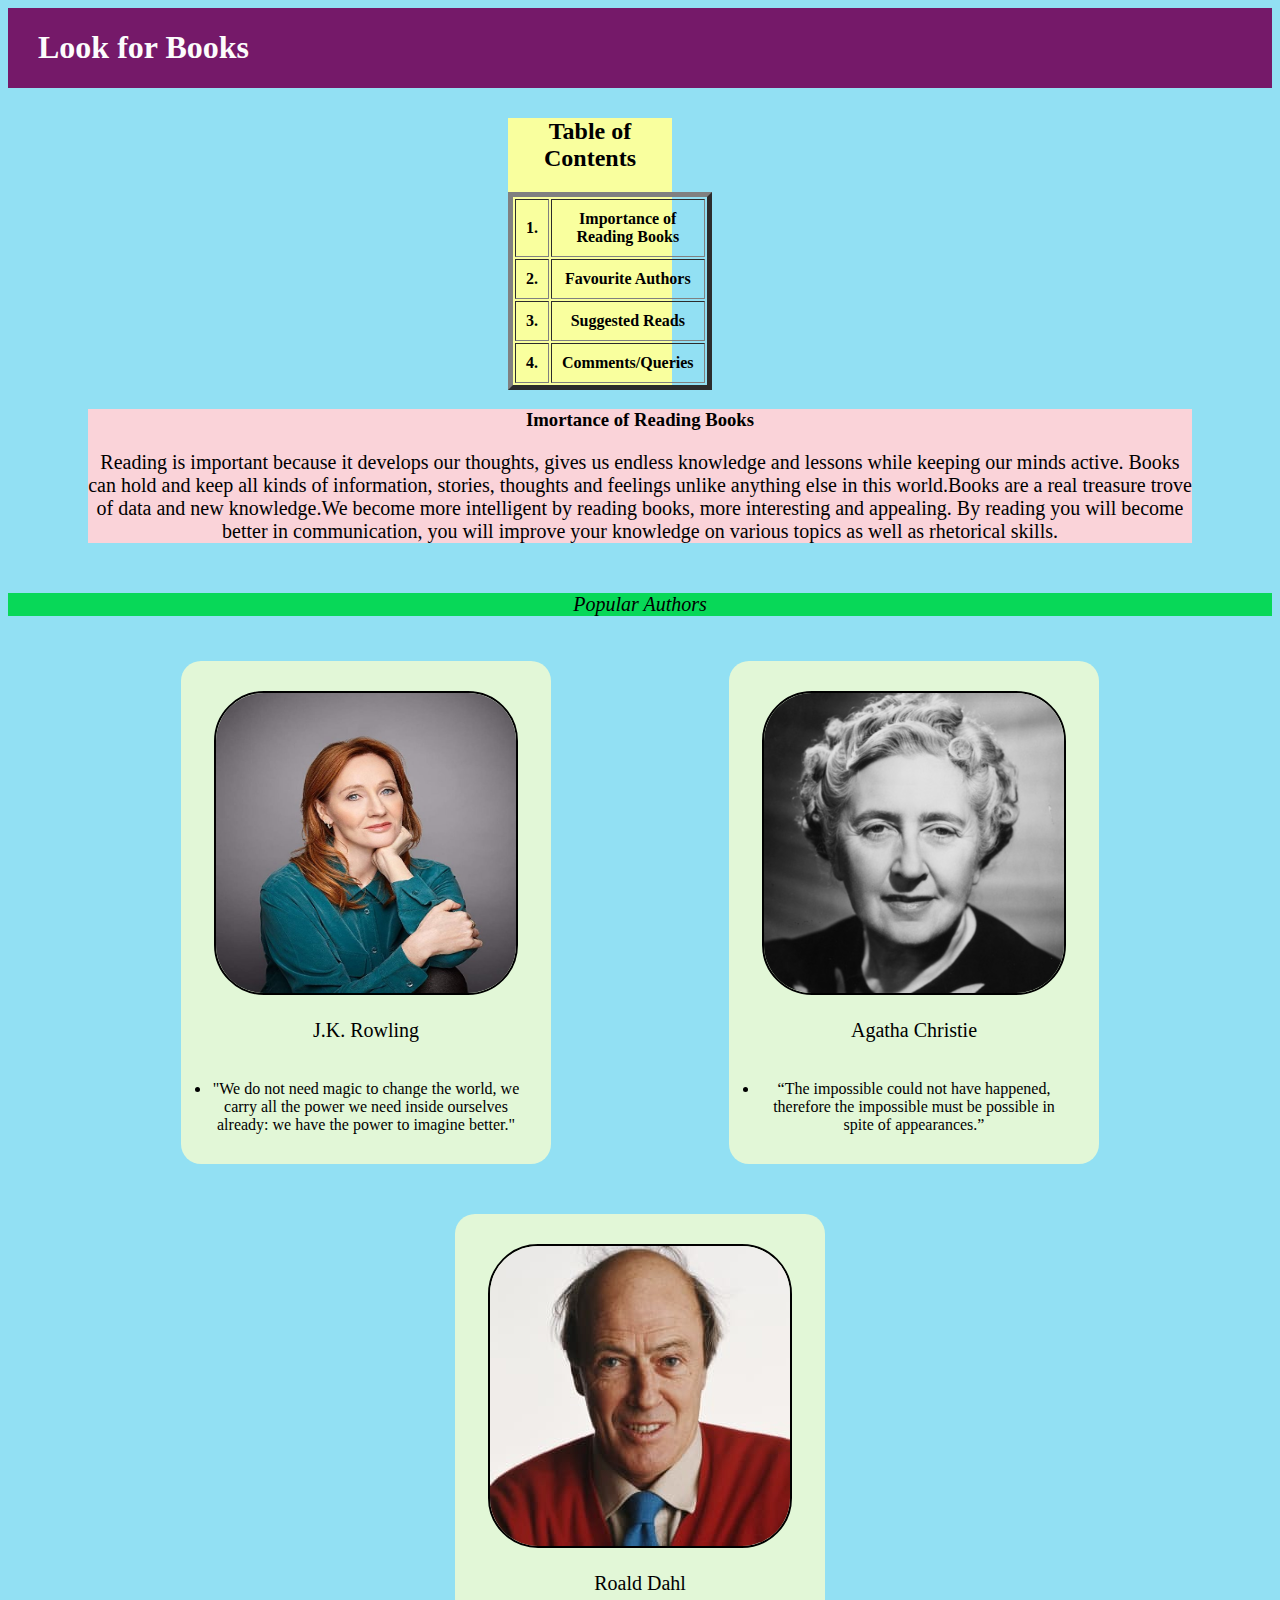
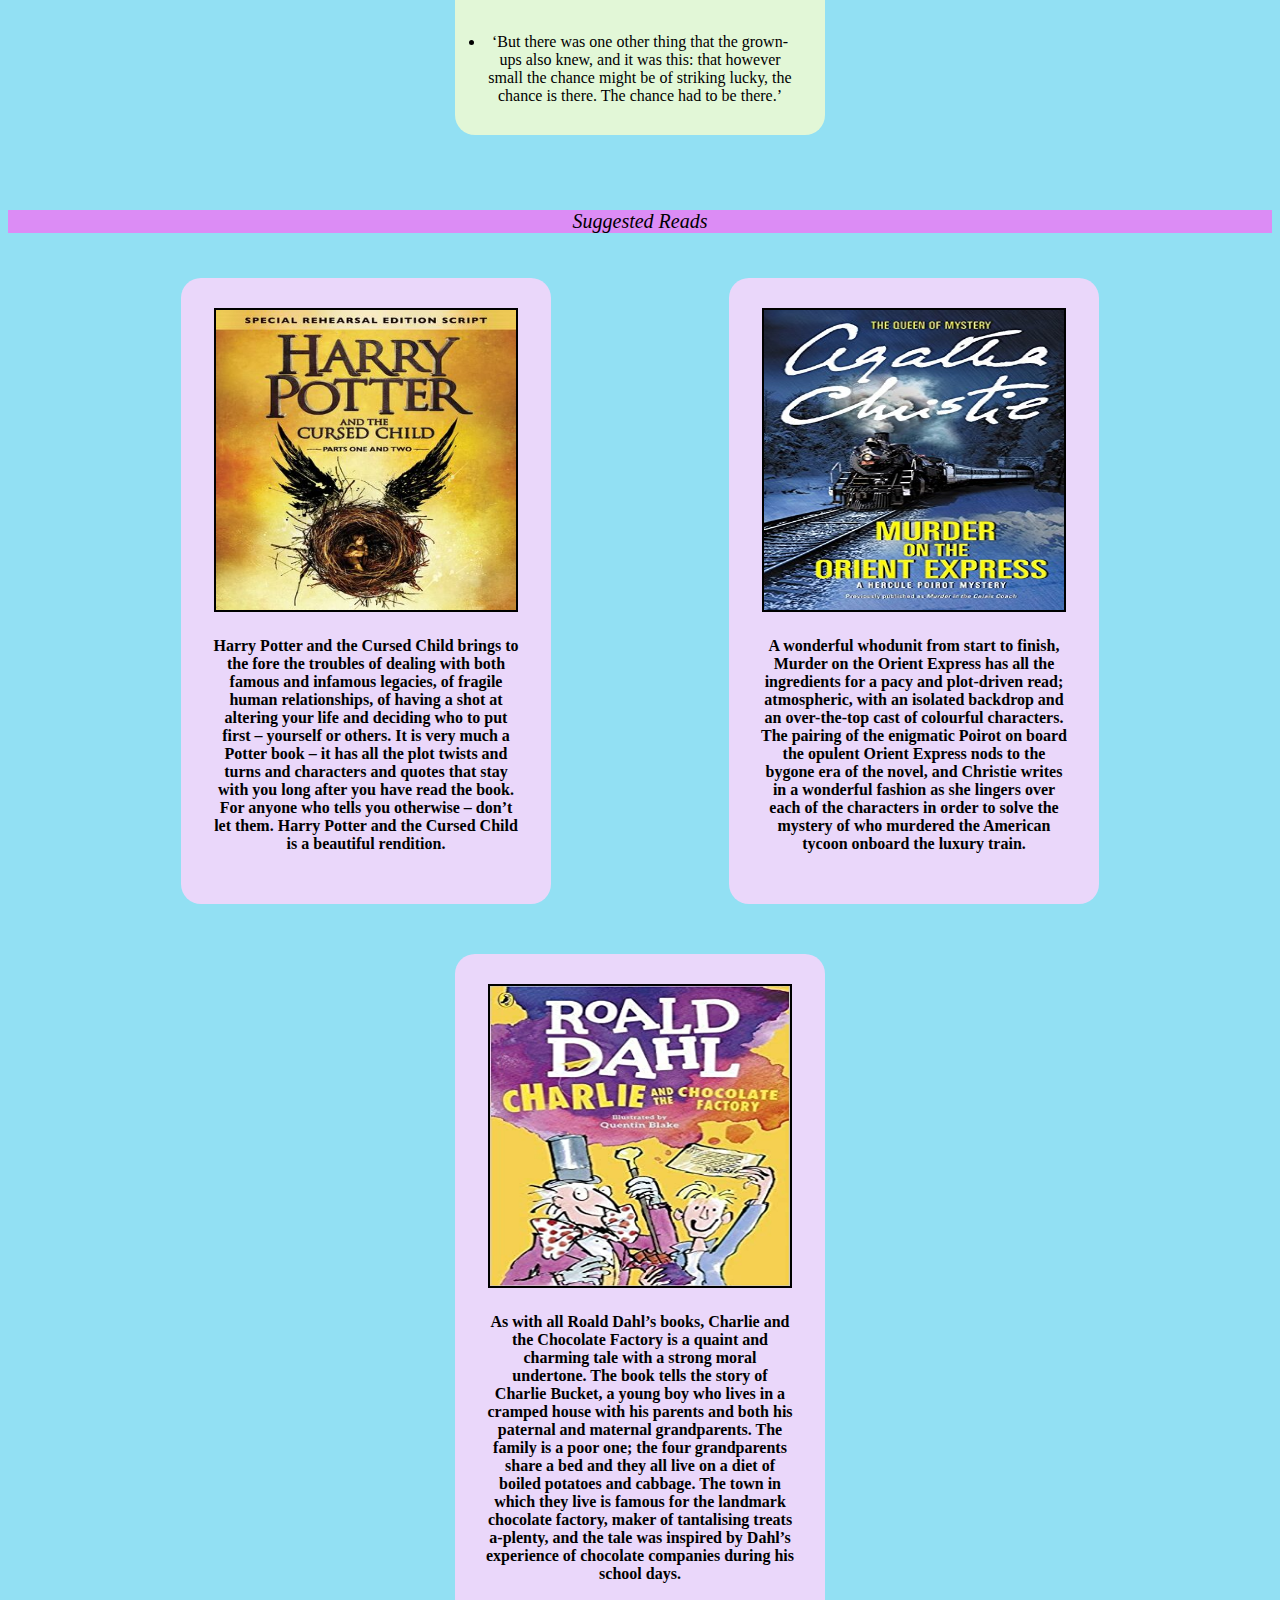
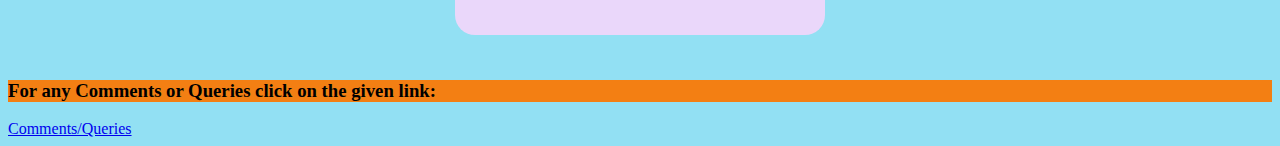
<file: index.html>
<!Doctype html>
<html>
<head>

<title>
Book Reading Club
</title>

<link rel="stylesheet" type="text/css" href="style.css"></link>

</head>

<body>
    <div class="header">
        <div><h1>Look for Books</h1></div>
    </div>

    <div class="menu">
        <h2>Table of Contents</h2>
        <table border="5" cellpadding="10">
            <tr>
                <th>1.</th>
                <th>Importance of Reading Books</th>
            </tr>
            <tr>
            <th>2.</th>
            <th>Favourite Authors</th>
            </tr>
            <tr>
                <th>3.</th>
                <th>Suggested Reads</th>
            </tr>
            <tr>
                <th>4.</th>
                <th>Comments/Queries</th>
            </tr>
        </table>
    </div>

    <div class="benifits">
        <h3>Imortance of Reading Books</h3>
        <p>
            Reading is important because it develops our thoughts, gives us endless knowledge and lessons while keeping our minds active. Books can hold and keep all kinds of information, stories, thoughts and feelings unlike anything else in this world.Books are a real treasure trove of data and new knowledge.We become more intelligent by reading books, more interesting and appealing. By reading you will become better in communication, you will improve your knowledge on various topics as well as rhetorical skills.

        </p>
    </div>

    <div class="text"><p><i>Popular Authors</i></p></div>

    <div class="grid">
        

        <div class="item">
            <a><img src = "JKRowling.jpg" width=300 height=300></a>
            <p> J.K. Rowling</p><br>
            <li>"We do not need magic to change the world, we carry all the power we need inside ourselves already: we have the power to imagine better."</li>
        </div>

        <div class="item">
            <a><img src = "agatha.jpg" width=300 height=300></a>
            <p> Agatha Christie</p><br>
            <li>“The impossible could not have happened, therefore the impossible must be possible in spite of appearances.”</li>
        </div>

        <div class="item">
            <a><img src = "roald.jpg" width=300 height=300></a>
            <p> Roald Dahl</p><br>
            <li>‘But there was one other thing that the grown-ups also knew, and it was this: that however small the chance might be of striking lucky, the chance is there. The chance had to be there.’</li>
        </div>
    </div>

    <div class="title"><p><i>Suggested Reads</i></p></div>

    <div class="reads">

        <div class="book">
            <a><img src = "harryPotter.jpg" width=300 height=300></a>
            <h4>Harry Potter and the Cursed Child brings to the fore the troubles of dealing with both famous and infamous legacies, of fragile human relationships, of having a shot at altering your life and deciding who to put first – yourself or others. It is very much a Potter book – it has all the plot twists and turns and characters and quotes that stay with you long after you have read the book. For anyone who tells you otherwise – don’t let them. Harry Potter and the Cursed Child is a beautiful rendition.</h4>
        </div>

        <div class="book">
            <a><img src = "orientExpress.jpg" width=300 height=300></a>
            <h4>A wonderful whodunit from start to finish, Murder on the Orient Express has all the ingredients for a pacy and plot-driven read; atmospheric, with an isolated backdrop and an over-the-top cast of colourful characters. The pairing of the enigmatic Poirot on board the opulent Orient Express nods to the bygone era of the novel, and Christie writes in a wonderful fashion as she lingers over each of the characters in order to solve the mystery of who murdered the American tycoon onboard the luxury train.</h4>
        </div>

        <div class="book">
            <a><img src = "charie.jpg" width=300 height=300></a>
            <h4> As with all Roald Dahl’s books, Charlie and the Chocolate Factory is a quaint and charming tale with a strong moral undertone. The book tells the story of Charlie Bucket, a young boy who lives in a cramped house with his parents and both his paternal and maternal grandparents. The family is a poor one; the four grandparents share a bed and they all live on a diet of boiled potatoes and cabbage. The town in which they live is famous for the landmark chocolate factory, maker of tantalising treats a-plenty, and the tale was inspired by Dahl’s experience of chocolate companies during his school days.</h4>
        </div>

    </div>

    <div class="comment">
        
        <div><h3>For any Comments or Queries click on the given link:</h3></div>


    </div>
    
    <div class="footer">
        
        <div><a href="comments.html">Comments/Queries</a></div>
    </div>

</body>
</html>
</file>
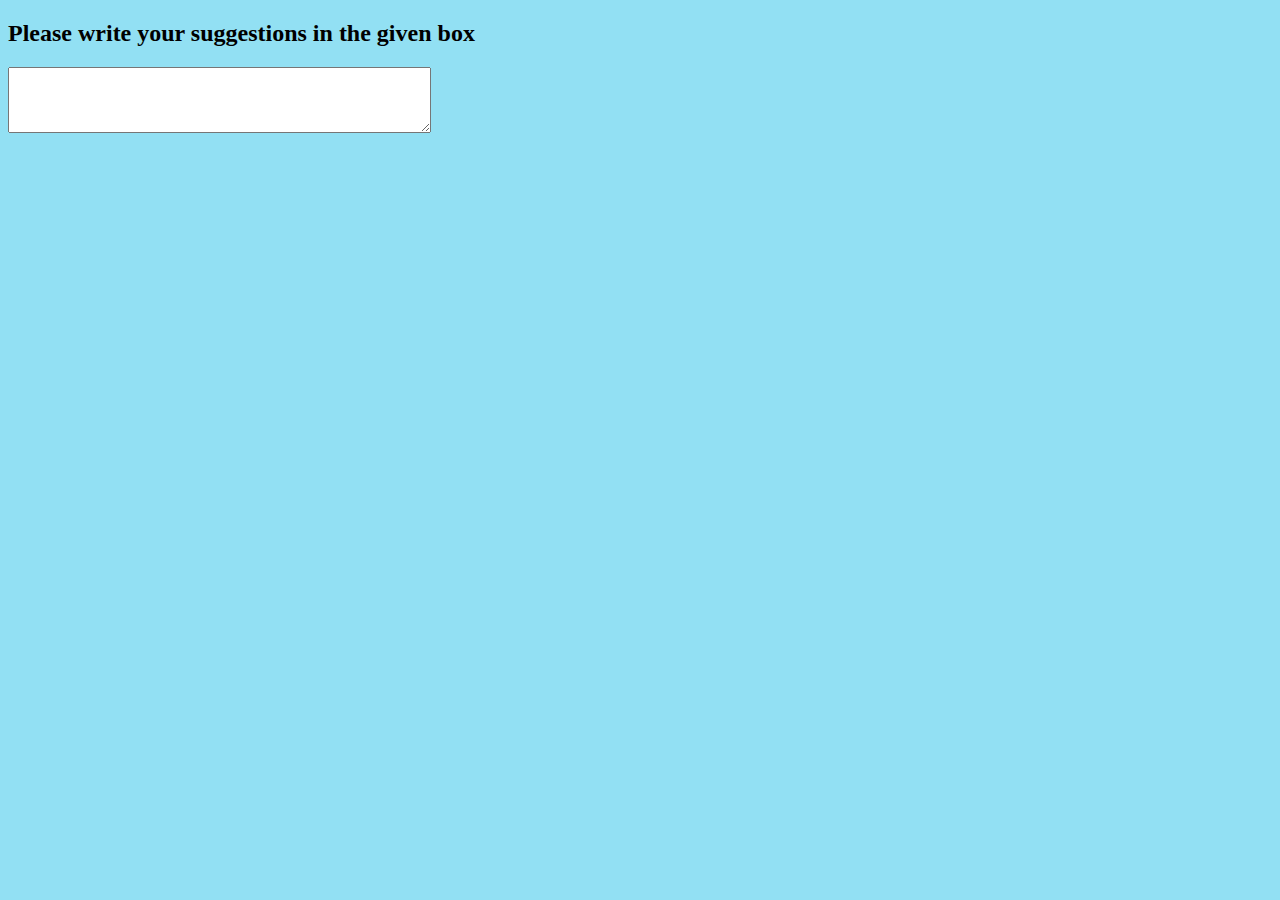
<file: comments.html>
<!Doctype html>
<html>
<head>

<title>
Comments and Queries
</title>

<link rel="stylesheet" type="text/css" href="style.css"></link>

</head>
<body>
    <h2>Please write your suggestions in the given box</h2>
    <textarea rows="4" cols="50"></textarea>
</body>
</file>
<file: style.css>
h1 {
    color:rgb(252, 252, 252);
    margin-left: 30px;
}

.header{
    background-color:rgb(117, 25, 105);
    display: flex;
    justify-content:space-between;
    
}

.footer{
    display: flex;

}

.benifits{
    font-family: cursive;
    text-size-adjust: 50px;
    background-color: rgb(250, 211, 217);
    text-align: center;
    margin-left: 80px;
    margin-right: 80px;
}

p{
    font-size:20px;
}

body{
    /*background-color:rgb(205, 241, 240);*/
    background-color: rgb(146, 224, 243);
}


.menu{
    margin-top: 30px;
    margin-right: 600px;
    background-color: rgb(249, 255, 158);
    margin-left: 500px;
    text-align: center;

    
}

.grid{
    display: flex;
    flex-wrap: wrap; 
    justify-content: space-evenly;
    margin: 20px;
    font-family: fantasy;
    text-align: center;
    /*background-color: rgb(236, 180, 253);*/
}
.grid img{
    border:2px solid #000000;
    border-radius: 50px;
    
}
.item{
    border-radius:20px;
    
    background-color: rgb(226, 247, 215);
    padding: 30px;
    margin: 25px;
    width:310px;
    font-family: fantasy;
}

.text{
    margin-top: 50px;
    font-size: 80;
    font-family: fantasy;
    text-align: center;
    background-color: rgb(8, 216, 88);
    
}

.reads{
    display: flex;
    flex-wrap: wrap; 
    justify-content: space-evenly;
    margin: 20px;
    font-family: fantasy;
    text-align: center;
    /*background-color: rgb(236, 180, 253);*/
}
.reads img{
    border:2px solid #000000;
    
    
}
.book{
    border-radius:20px;
    background-color:#ead7fa;
    padding: 30px;
    margin: 25px;
    width:310px;
    font-family:Georgia, 'Times New Roman', Times, serif;
}

.title{
    margin-top: 50px;
    font-size: 80;
    font-family: fantasy;
    text-align: center;
    
    background-color: rgb(220, 140, 245);
}

.comment{
    background-color: rgb(243, 127, 19);
}
</file>
